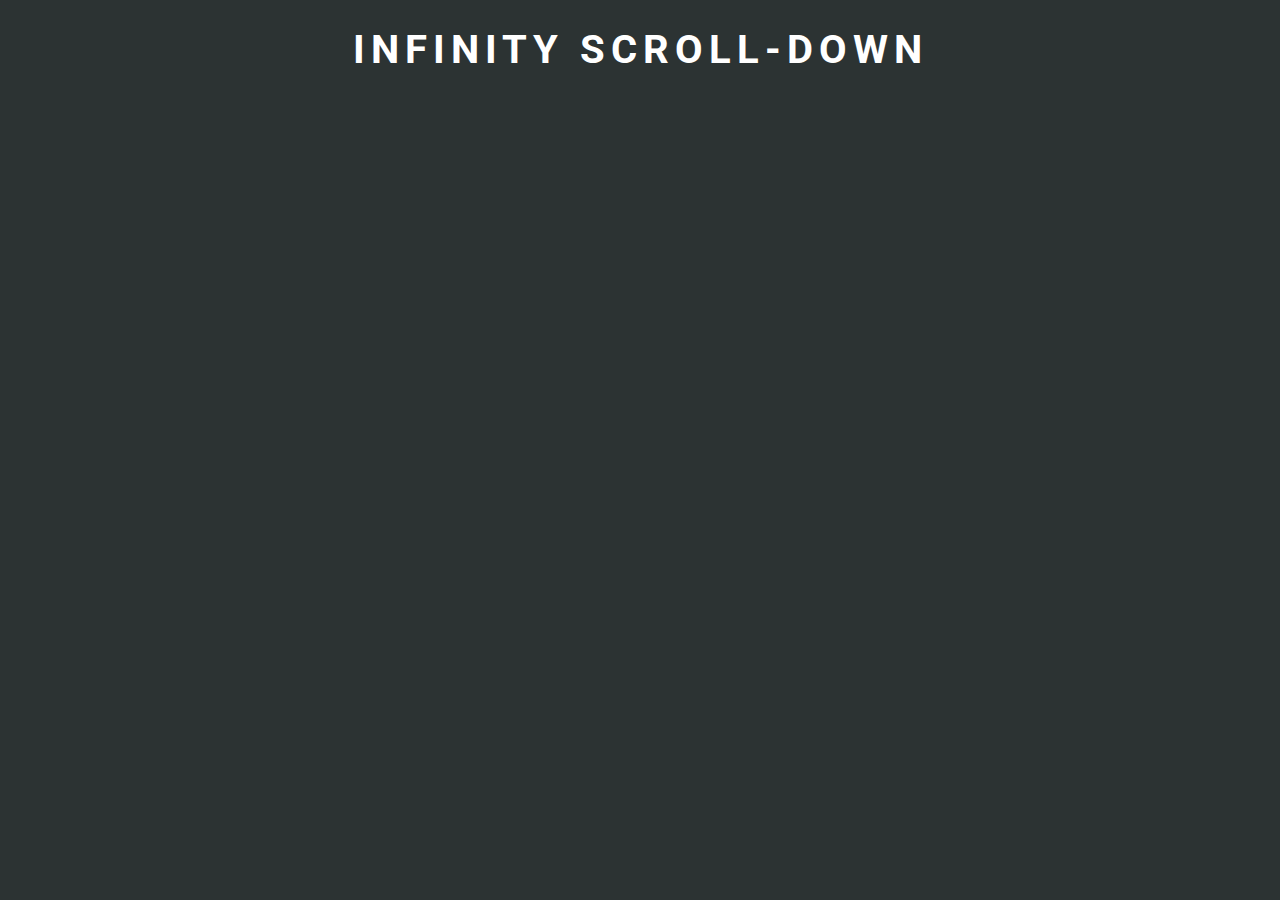
<file: index.html>
<!DOCTYPE html>
<html lang="en">

<head>
    <meta charset="UTF-8">
    <meta http-equiv="X-UA-Compatible" content="IE=edge">
    <meta name="viewport" content="width=device-width, initial-scale=1.0">
    <link rel="shortcut icon" href="assets/img/zahid.png" type="image/x-icon">
    <link rel="stylesheet" href="assets/css/scroll.css">
    <title>Infinity Scroll</title>
</head>

<body>
    <!-- Title -->
    <h1 class="title">Infinity Scroll-down <span></span></h1>



    <!-- Loader -->
    <div class="loader" id="loader" hidden>
        <img src="assets/img/loader.svg" alt="Loading">
    </div>

    <!-- Image-Container -->
    <div class="image-container" id="image-container"></div>




    <script src="assets/js/script.js"></script>
</body>

</html>
</file>
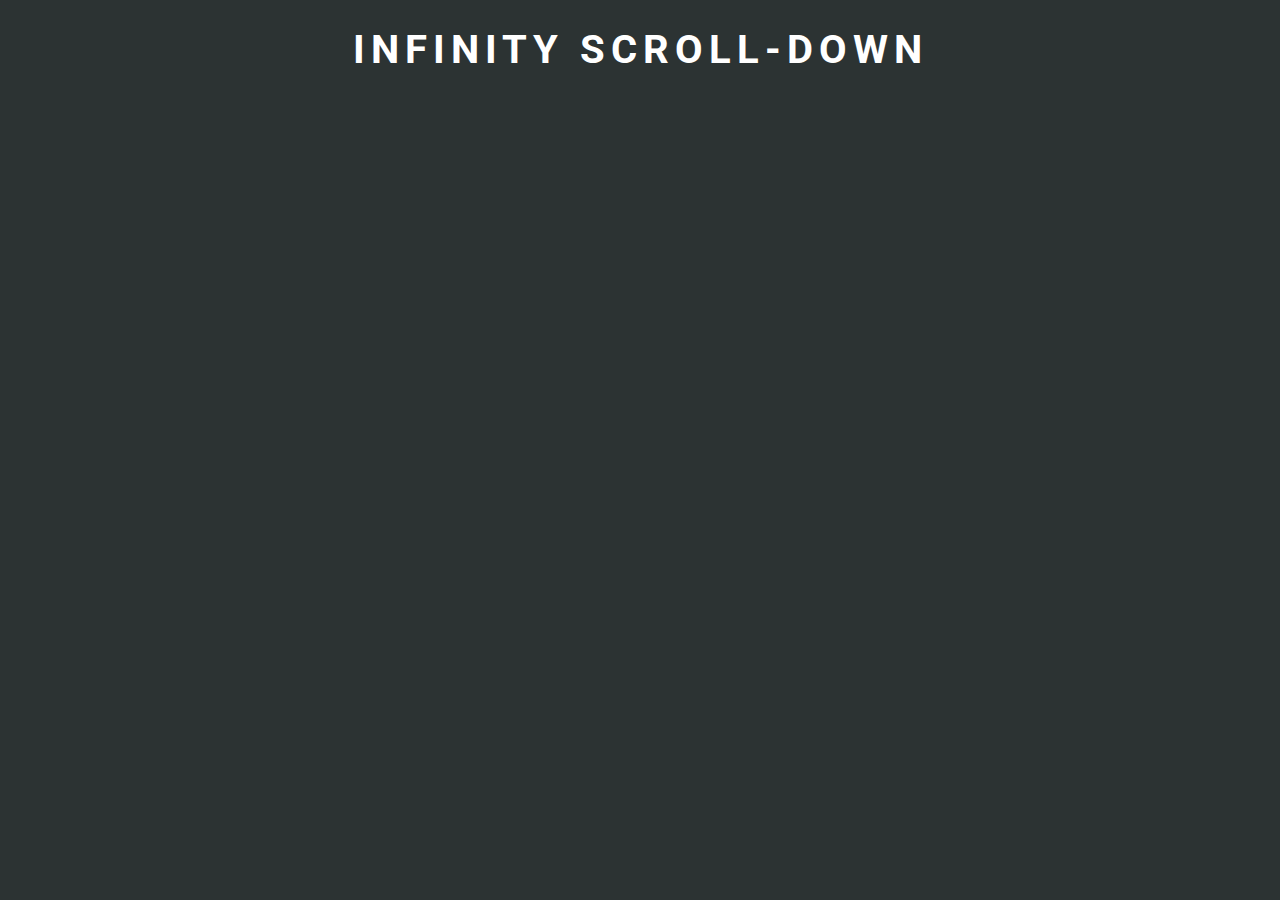
<file: scroll.html>
<!DOCTYPE html>
<html lang="en">

<head>
    <meta charset="UTF-8">
    <meta http-equiv="X-UA-Compatible" content="IE=edge">
    <meta name="viewport" content="width=device-width, initial-scale=1.0">
    <link rel="shortcut icon" href="/zahid.png" type="image/x-icon">
    <link rel="stylesheet" href="/scroll.css">
    <title>Infinity Scroll</title>
</head>

<body>
    <!-- Title -->
    <h1 class="title">Infinity Scroll-down <span></span></h1>



    <!-- Loader -->
    <div class="loader" id="loader" hidden>
        <img src="/loader.svg" alt="Loading">
    </div>

    <!-- Image-Container -->
    <div class="image-container" id="image-container"></div>




    <script src="/script.js"></script>
</body>

</html>
</file>
<file: assets/css/scroll.css>
@import url('https://fonts.googleapis.com/css2?family=Playfair+Display&family=Roboto:ital,wght@0,100;0,300;0,400;0,500;0,700;0,900;1,100;1,300;1,400;1,500;1,700;1,900&display=swap');

html{
    box-sizing: border-box;
}

body{
    margin: 0;
    font-family:roboto ,sans-serif;
    background-color: #2C3333;
}

.title{
    margin-top: 2%;
    margin-bottom: 3%;
    text-transform: uppercase;
}

h1 span{
    transition: 0.4s;
}

h1:hover span:nth-child(1){
    margin-right: 9px;
}

h1:hover span:nth-child(1)::after{
    content: "By Zahid";
}

h1:hover span:nth-child(2){
    margin-left: 30px;
}

h1:hover span{
    color: #fff;
    text-shadow: 0 0 10px #fff,
                0 0 20px #fff,
                0 0 40px #fff,
                0 0 80px #fff,
                0 0 160px #fff,
                0 0 180px #fff;
}



h1{
    text-align: center;
    letter-spacing: 6px;
    margin-bottom: 20px;
    margin-top: 20px;
    font-size: 40px;
    color: white;
}

.loader{
    top: 0;
    right: 0;
    bottom: 0;
    left: 0;
    background-color: rgba(255, 255, 255, 0.8);
}

.loader img{
    transform: translate(-50%, -50%);
    position: fixed;
    left: 50%;
    top: 50%;
}

.image-container{
    margin: 10px 30%;
}

.image-container img{
    width: 100%;
    margin-top: 6px;
}

/* Media Query */

@media screen and (max-width:600px) {
    h1{
        font-size: 20px;
    }    
}
</file>
<file: scroll.css>
@import url('https://fonts.googleapis.com/css2?family=Playfair+Display&family=Roboto:ital,wght@0,100;0,300;0,400;0,500;0,700;0,900;1,100;1,300;1,400;1,500;1,700;1,900&display=swap');

html{
    box-sizing: border-box;
}

body{
    margin: 0;
    font-family:roboto ,sans-serif;
    background-color: #2C3333;
}

.title{
    margin-top: 2%;
    margin-bottom: 3%;
    text-transform: uppercase;
}

h1 span{
    transition: 0.4s;
}

h1:hover span:nth-child(1){
    margin-right: 9px;
}

h1:hover span:nth-child(1)::after{
    content: "By Zahid";
}

h1:hover span:nth-child(2){
    margin-left: 30px;
}

h1:hover span{
    color: #fff;
    text-shadow: 0 0 10px #fff,
                0 0 20px #fff,
                0 0 40px #fff,
                0 0 80px #fff,
                0 0 160px #fff,
                0 0 180px #fff;
}



h1{
    text-align: center;
    letter-spacing: 6px;
    margin-bottom: 20px;
    margin-top: 20px;
    font-size: 40px;
    color: white;
}

.loader{
    top: 0;
    right: 0;
    bottom: 0;
    left: 0;
    background-color: rgba(255, 255, 255, 0.8);
}

.loader img{
    transform: translate(-50%, -50%);
    position: fixed;
    left: 50%;
    top: 50%;
}

.image-container{
    margin: 10px 30%;
}

.image-container img{
    width: 100%;
    margin-top: 6px;
}

/* Media Query */

@media screen and (max-width:600px) {
    h1{
        font-size: 20px;
    }    
}
</file>
